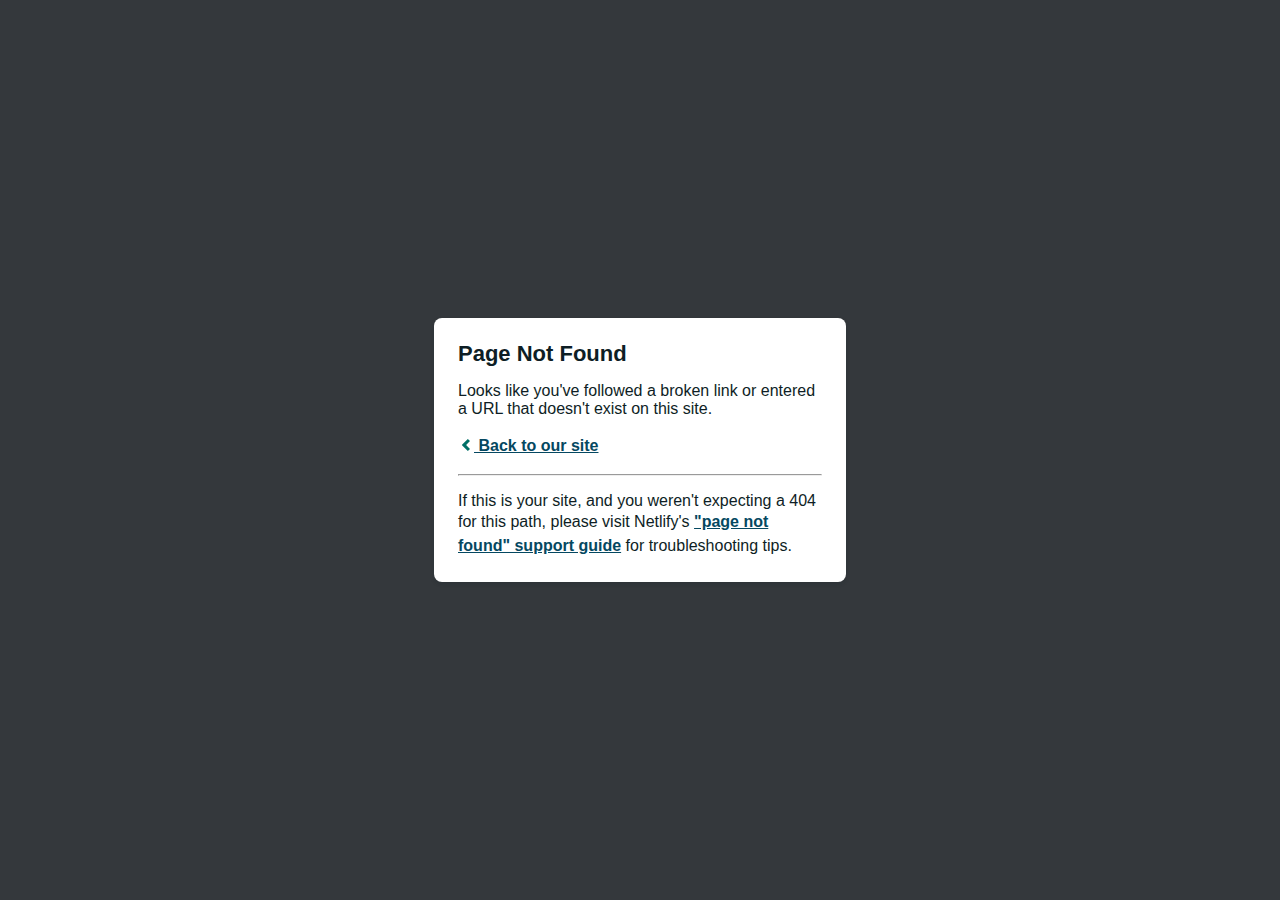
<file: blog_details.html>
<!DOCTYPE html>
<html lang="en">
<head>
    <meta charset="UTF-8">
    <meta http-equiv="X-UA-Compatible" content="IE=edge">
    <meta name="viewport" content="width=device-width, initial-scale=1.0">
    <title>Page Not found</title>
    <link rel="stylesheet" href="blog_details.css">
</head>
<body>
    <div class="main">
        <div class="card">
          <div class="header">
            <h1>Page Not Found</h1>
          </div>
          <div class="body">
            <p>Looks like you've followed a broken link or entered a URL that doesn't exist on this site.</p>
            <p>
              <a id="back-link" href="/">
                <svg xmlns="http://www.w3.org/2000/svg" width="16" height="16" viewBox="0 0 16 16">
                  <path fill="#007067" d="M11.9998836,4.09370803 L8.55809517,7.43294953 C8.23531459,7.74611298 8.23531459,8.25388736 8.55809517,8.56693769 L12,11.9062921 L9.84187871,14 L4.24208544,8.56693751 C3.91930485,8.25388719 3.91930485,7.74611281 4.24208544,7.43294936 L9.84199531,2 L11.9998836,4.09370803 Z"/>
                </svg>
                Back to our site
               </a>
            </p>
            <hr><p>If this is your site, and you weren't expecting a 404 for this path, please visit Netlify's <a href="https://answers.netlify.com/t/support-guide-i-ve-deployed-my-site-but-i-still-see-page-not-found/125?utm_source=404page&utm_campaign=community_tracking">"page not found" support guide</a> for troubleshooting tips.
            </p>
          </div>
        </div>
      </div>
</body>
</html>
</file>
<file: blog_details.css>
body {
    font-family: -apple-system, BlinkMacSystemFont, "Segoe UI", Roboto, Helvetica, Arial, sans-serif, "Apple Color Emoji", "Segoe UI Emoji", "Segoe UI Symbol";
    background: rgb(52, 56, 60);
    color: white;
    overflow: hidden;
    margin: 0;
    padding: 0;
  }

  h1 {
    margin: 0;
    font-size: 22px;
    line-height: 24px;
  }

  .main {
    position: relative;
    display: flex;
    flex-direction: column;
    align-items: center;
    justify-content: center;
    height: 100vh;
    width: 100vw;
  }

  .card {
    position: relative;
    display: flex;
    flex-direction: column;
    width: 75%;
    max-width: 364px;
    padding: 24px;
    background: white;
    color: rgb(14, 30, 37);
    border-radius: 8px;
    box-shadow: 0 2px 4px 0 rgba(14, 30, 37, .16);
  }

  a {
    margin: 0;
    font-weight: 600;
    line-height: 24px;
    color: #054861;
  }

  a svg {
    position: relative;
    top: 2px;
  }

  a:hover,
  a:focus {
    text-decoration: none;
  }

  a:hover svg path{
    fill: #007067;
  }

  p:last-of-type {
    margin-bottom: 0;
  }
</file>
